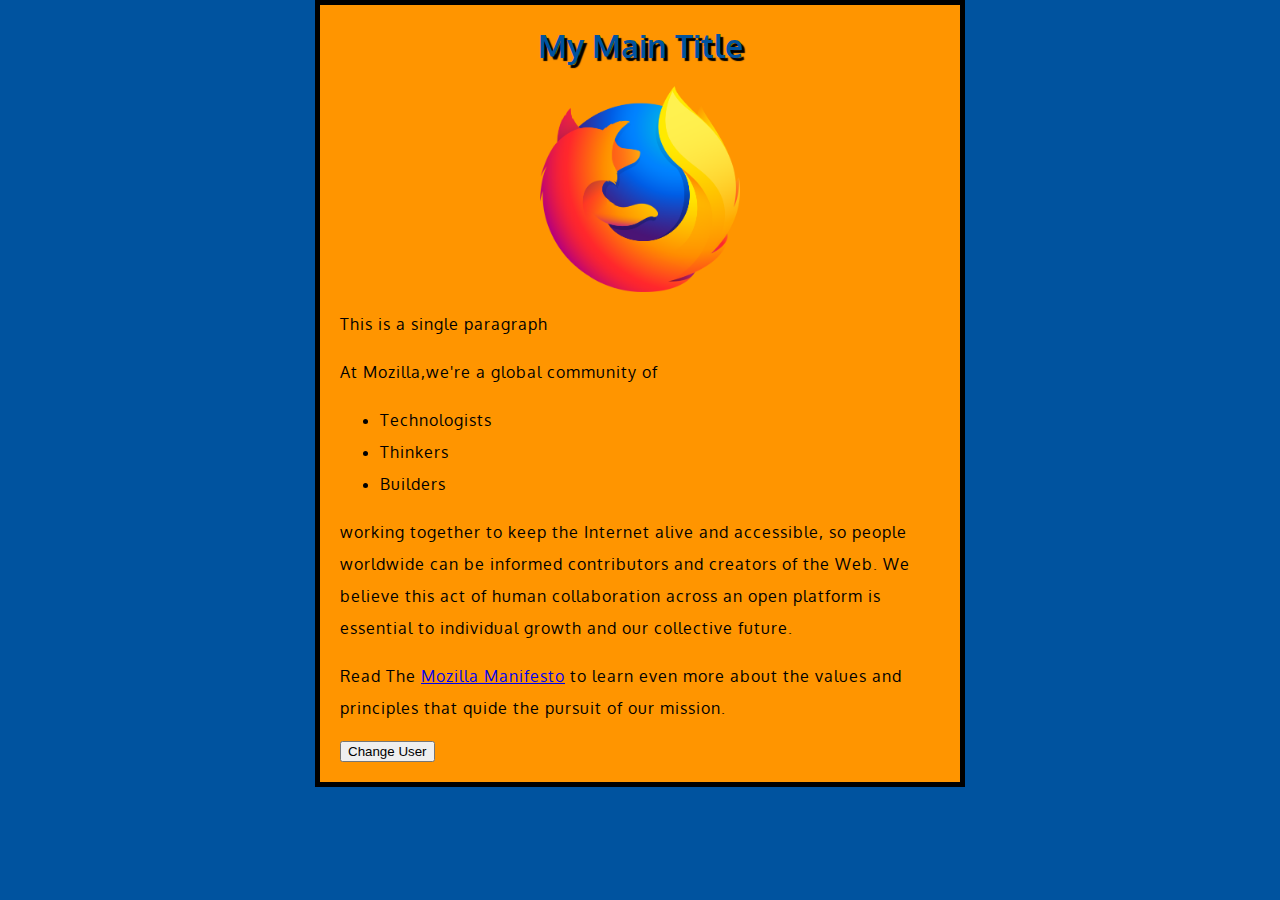
<file: index.html>
<!DOCTYPE html>
<html>
  <head>
    <meta charset="utf-8" />
    <title>my test page</title>
    <link href="styles/styles.css" rel="stylesheet" />
    <link
      href="https://fonts.googleapis.com/css2?family=Oxygen&display=swap"
      rel="stylesheet"
    />
  </head>
  <body>
        <h1>My Main Title</h1>
        <img
          src="images/firefox-logo.png"
          alt="firefox-logo"
          id="firefox-logo"
        />
        <p>This is a single paragraph</p>
      <d>
        <p>At Mozilla,we're a global community of</p>
        <ul>
          <li>Technologists</li>
          <li>Thinkers</li>
          <li>Builders</li>
        </ul>
        <p>
          working together to keep the Internet alive and accessible, so people
          worldwide can be informed contributors and creators of the Web. We
          believe this act of human collaboration across an open platform is
          essential to individual growth and our collective future.
        </p>
      <p>
        Read The
        <a href="https://www.mozilla.org/en-US/about/manifesto"
          >Mozilla Manifesto</a
        >
        to learn even more about the values and principles that quide the
        pursuit of our mission.
      </p>
    <button>Change User</button>
      <script src="scripts/main.js"></script>
  </body>
</html>
</file>
<file: styles/styles.css>
html {
  font: size 10px;
  font-family: "Oxygen"; /*NEEDS THE RELATIVE 
  STYLESHEET IN index.html*/
  background-color: #00539f;
}
body {
  width: 600px;
  margin: 0 auto;
  background-color: #ff9500;
  padding: 0 20px 20px 20px;
  border: 5px solid black;
}
h1 {
  margin: 0;
  text-align: center;
  padding: 20px 0;
  color: #00539f;
  text-shadow: 3px 3px 1px black;
}
p,
li {
  font-size: 16px;
  line-height: 2;
  letter-spacing: 1px;
}
#firefox-logo {
  max-width: 200px;
}
img {
  display: block;
  margin: 0 auto;
}
</file>
